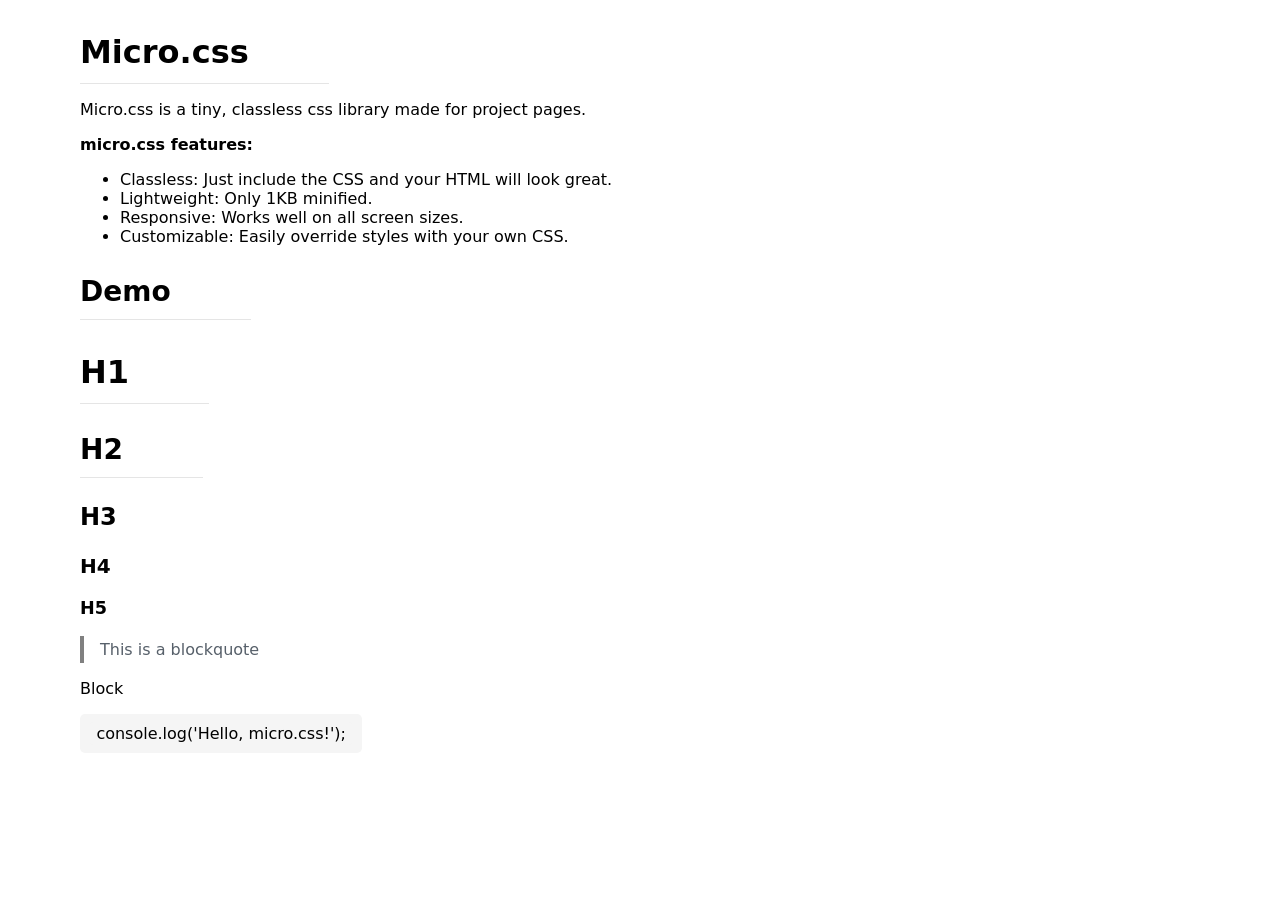
<file: index.html>
<!DOCTYPE html>
<html>
<head>
    <meta charset="UTF-8">
    <title>Micro.css</title>
    <link rel="stylesheet" href="micro.css">

    <body>
        <h1>Micro.css</h1>
        <p>Micro.css is a tiny, classless css library made for project pages.</p>
        <strong>micro.css features:</strong>
        <ul>
            <li>Classless: Just include the CSS and your HTML will look great.</li>
            <li>Lightweight: Only 1KB minified.</li>
            <li>Responsive: Works well on all screen sizes.</li>
            <li>Customizable: Easily override styles with your own CSS.</li>
        </ul>

        <h2>Demo</h2>

        <h1>H1</h1>
        <h2>H2</h2>
        <h3>H3</h3>
        <h4>H4</h4>
        <h5>H5</h5>
        <blockquote>This is a blockquote</blockquote>
        <p>Block</p>
        <pre><code>console.log('Hello, micro.css!');</code></pre>
    </body>
</head>
</html>
</file>
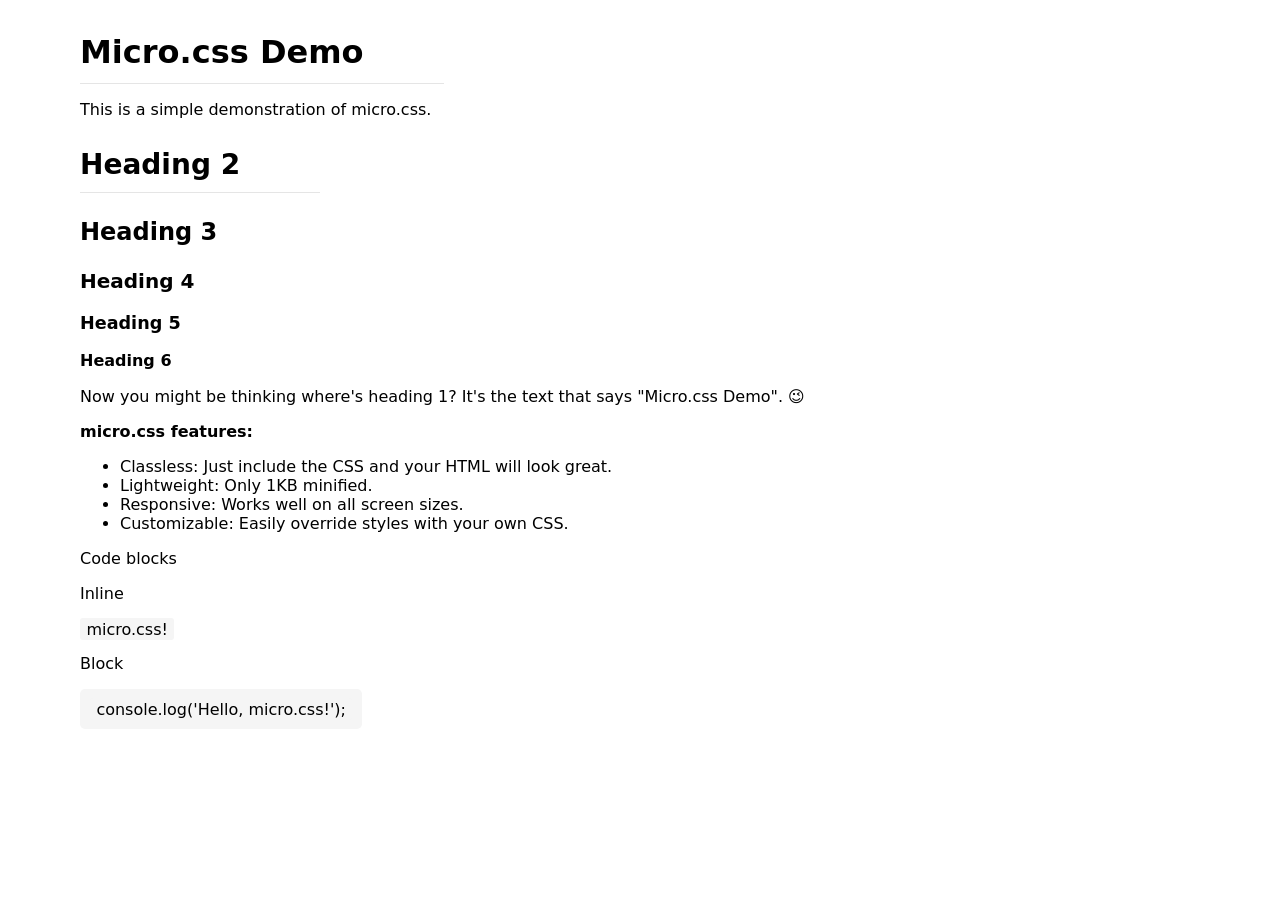
<file: demo.html>
<!DOCTYPE html>
<html>
<head>
    <meta charset="UTF-8">
    <title>Micro.css Demo</title>
    <link rel="stylesheet" href="micro.css">

    <body>
        <h1>Micro.css Demo</h1>
        <p>This is a simple demonstration of micro.css.</p>
        <h2>Heading 2</h2>
        <h3>Heading 3</h3>
        <h4>Heading 4</h4>
        <h5>Heading 5</h5>
        <h6>Heading 6</h6>
        <p>Now you might be thinking where's heading 1? It's the text that says "Micro.css Demo". 😉</p>
        <strong>micro.css features:</strong>
        <ul>
            <li>Classless: Just include the CSS and your HTML will look great.</li>
            <li>Lightweight: Only 1KB minified.</li>
            <li>Responsive: Works well on all screen sizes.</li>
            <li>Customizable: Easily override styles with your own CSS.</li>
        </ul>

        <p>Code blocks</p>
        <p>Inline</p>
        <code>micro.css!</code>

        <p>Block</p>
        <pre><code>console.log('Hello, micro.css!');</code></pre>
    </body>
</head>
</html>
</file>
<file: micro.css>
/* 
 * micro.css v1.1
 * Created by Pjdur
 * A lightweight base for all my projects.
 */

body {
    margin-left: 80px;
    font-family: system-ui, sans-serif;
}

h1,
h2,
h3,
h4,
h5,
h6 {
    font-weight: 600;
    margin: 1em 0 0.4em;
    line-height: 1.3;
}

h1,
h2 {
    padding-bottom: 0.3em;
    border-bottom: 1px solid rgba(0, 0, 0, 0.1);
    width: fit-content;
    padding-right: 80px;
}

h1 {
    font-size: 2rem;
}

h2 {
    font-size: 1.75rem;
}

h3 {
    font-size: 1.5rem;
}

h4 {
    font-size: 1.25rem;
}

h5 {
    font-size: 1.1rem;
}

h6 {
    font-size: 1rem;
}

a {
    color: #0070f3;
    text-decoration: none;
}

a:hover {
    text-decoration: underline;
}

pre {
    background: #f5f5f5;
    padding: 0.8em 0.5em;
    border-radius: 5px;
    overflow-x: auto;
    max-width: 50%;
    width: fit-content;
    padding-left: 10px;
    padding-right: 10px;
}

code {
    font-family: system-ui, sans-serif;
    background: #f5f5f5;
    padding: 0.1em 0.4em;
    border-radius: 3px;
}

blockquote {
  border-left: 4px solid grey;
  margin: 1em 0;
  padding: 0.25em 1em;
  color: #57606a;
}
</file>
